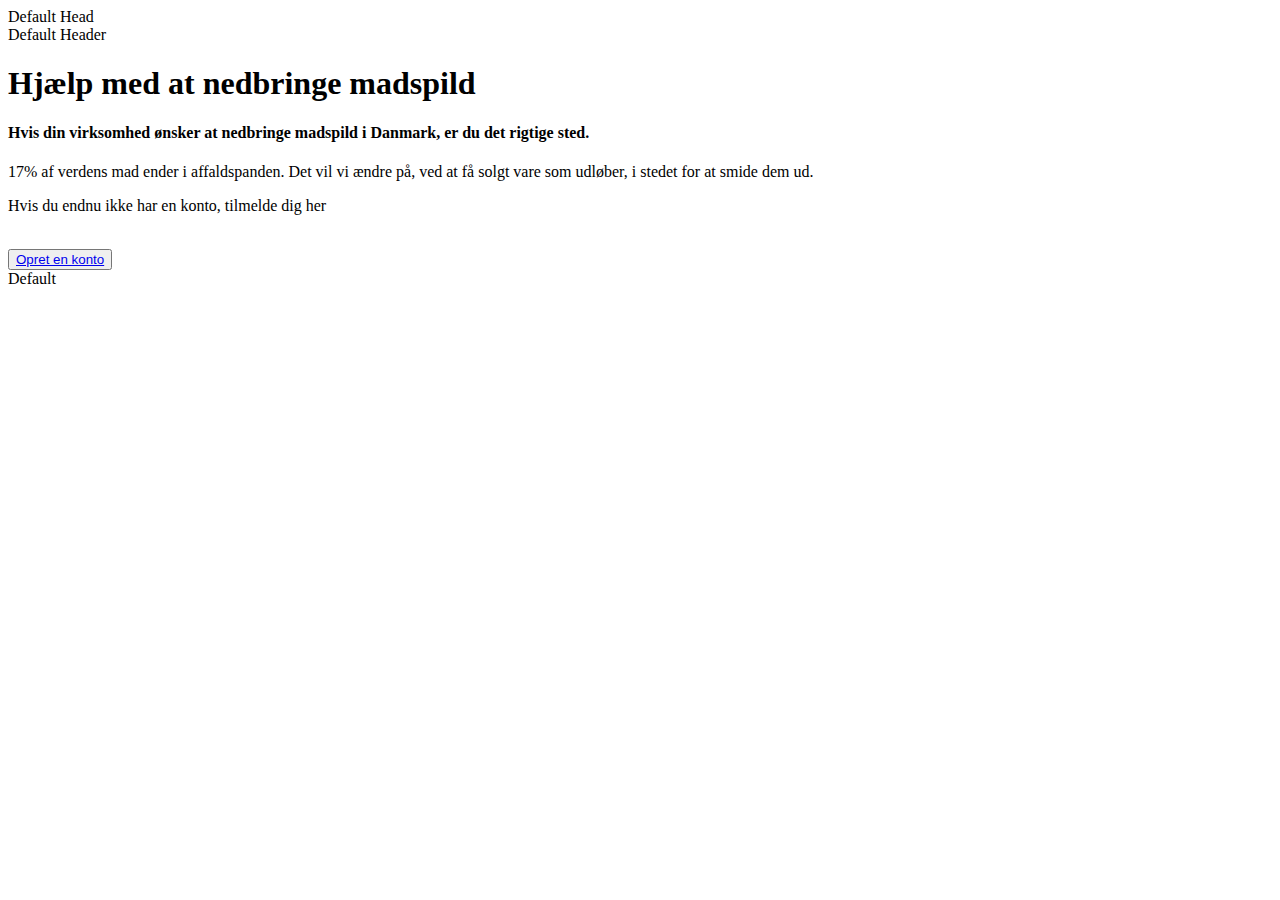
<file: src/main/resources/templates/company.html>
<!DOCTYPE html>
<html lang="en" xmlns:th="http://www.thymeleaf.org">
<head th:replace="fragments/head">Default Head
    <title>Logged in</title>
</head>
<header th:replace="fragments/header">Default Header</header>

<body>

<h1> Hjælp med at nedbringe madspild</h1>

<h4> Hvis din virksomhed ønsker at nedbringe madspild i Danmark, er du det rigtige sted. </h4>
<p> 17% af verdens mad ender i affaldspanden. Det vil vi ændre på, ved at få solgt vare som udløber, i stedet for at smide dem ud.
    </p>

<p>Hvis du endnu ikke har en konto, tilmelde dig her</p>
<br>
<button>
    <a href="/sign-up">Opret en konto</a>
</button>


</body>
<footer th:replace="fragments/footer">Default</footer>
</html>
</file>
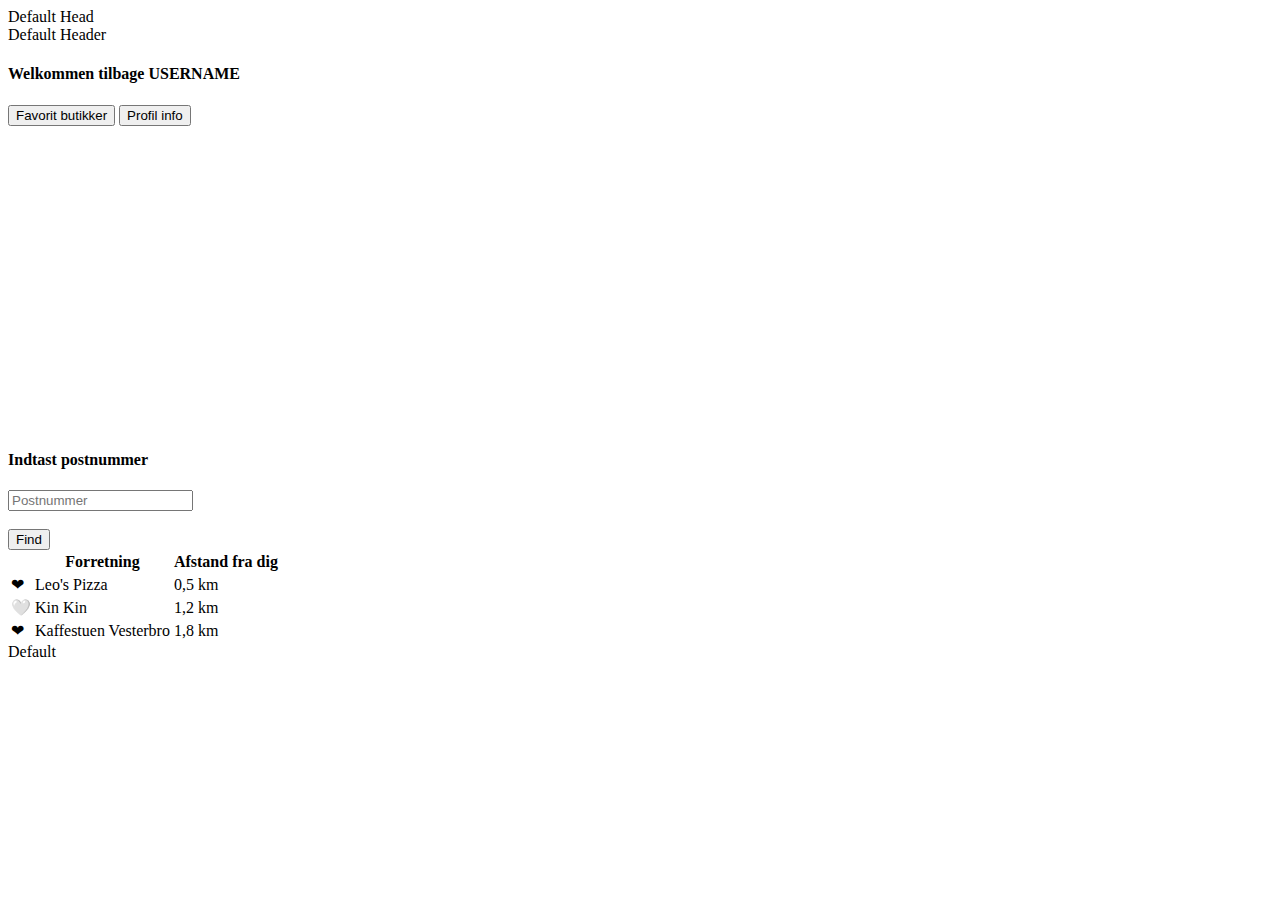
<file: src/main/resources/templates/logged-in.html>
<!DOCTYPE html>
<html lang="en" xmlns:th="http://www.thymeleaf.org">
<head th:replace="fragments/head">Default Head
    <title>Logged in</title>
</head>
<header th:replace="fragments/header">Default Header</header>
<body>

    <h4> Welkommen tilbage USERNAME</h4>

    <div>
    <button>Favorit butikker</button>

    <button>Profil info </button>
    </div>



    <iframe class ="map" src="https://www.google.com/maps/embed?pb=!1m18!1m12!1m3!1d18004.212748794078!2d12.530785258426846!3d55.66244250385718!2m3!1f0!2f0!3f0!3m2!1i1024!2i768!4f13.1!3m3!1m2!1s0x465253764030803b%3A0xf12e177be3968203!2sVesterbro%2C%20K%C3%B8benhavn!5e0!3m2!1sda!2sdk!4v1615376945991!5m2!1sda!2sdk" width="300" height="300" style="border:0;" allowfullscreen="" loading="lazy"></iframe>



    <h4> Indtast postnummer</h4>
    <input placeholder="Postnummer" type="text" id="postnummer" name="postnummer" width="200"><br>
    <br>
    <button type="submit" name="submit">Find</button><br>

    <table>
        <tr>
            <th></th>
            <th>Forretning</th>
            <th>Afstand fra dig</th>
        </tr>
        <tr>
            <td>❤</td>
            <td>Leo's Pizza</td>
            <td>0,5 km</td>
        </tr>
        <tr>
            <td>🤍</td>
            <td>Kin Kin</td>
            <td>1,2 km</td>
        </tr>
        <tr>
            <td>❤</td>
            <td>Kaffestuen Vesterbro</td>
            <td>1,8 km</td>
        </tr>

    </table>




</body>
<footer th:replace="fragments/footer">Default</footer>
</html>
</file>
